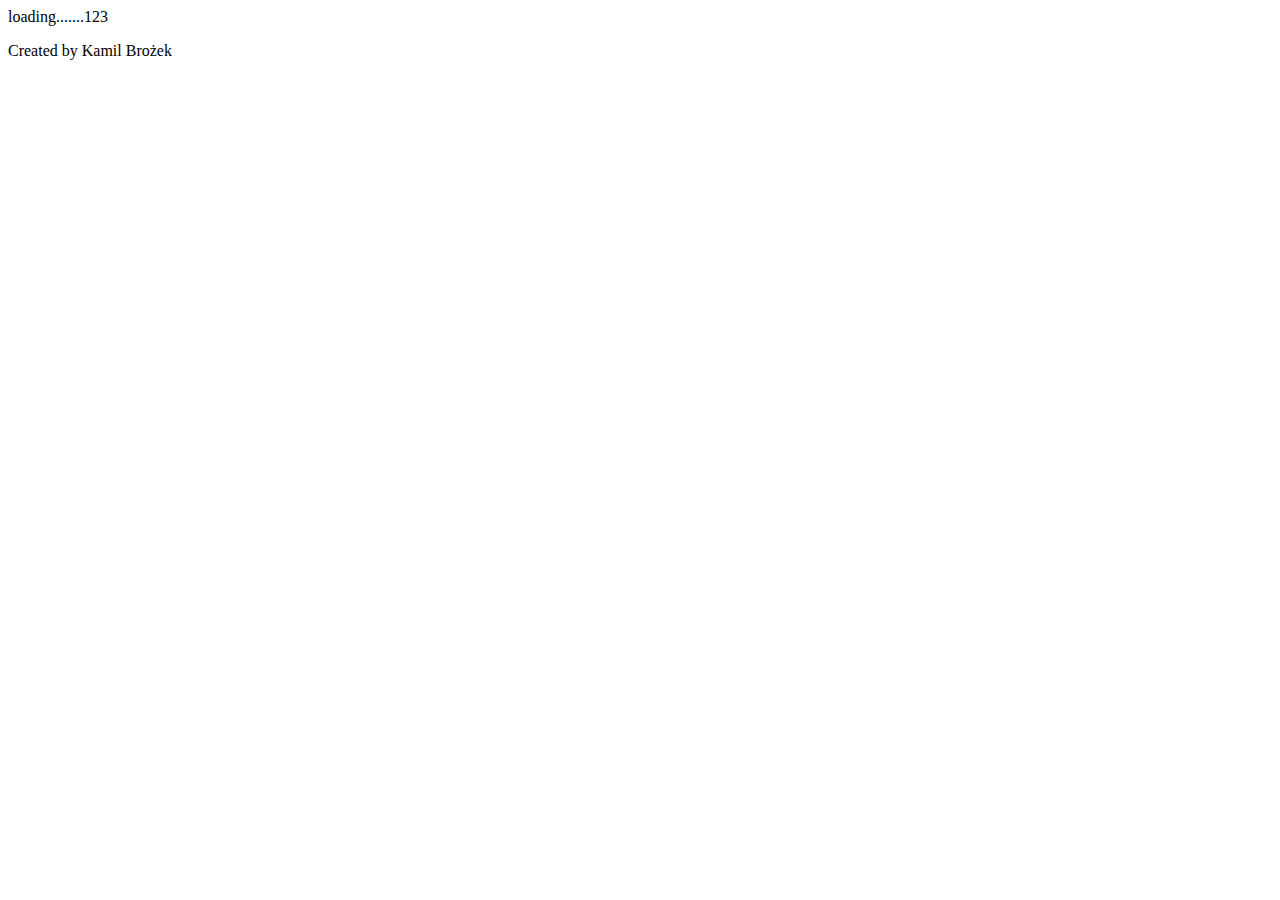
<file: MyFirstApp/src/index.html>
<!Doctype html>
<html>
<head>
  <meta charset="utf-8">
  <title>Szyfr Cezara</title>

  <meta name="viewport" content="width=device-width, initial-scale=1">
  <link rel="icon" type="image/x-icon" href="Iconka-Places-Of-Interest-Colosseum.ico">
  <link href="https://fonts.googleapis.com/css?family=Quattrocento" rel="stylesheet"> 
  <script src="https://code.jquery.com/jquery-3.2.1.min.js" integrity="sha256-hwg4gsxgFZhOsEEamdOYGBf13FyQuiTwlAQgxVSNgt4=" crossorigin="anonymous"></script>


</head>
<body >

<!--/content-->
<div>
    <app-root>loading.......123</app-root>
</div>
<footer>
  <p>Created by Kamil Brożek</p>
</footer>

</body>
</html>
</file>
